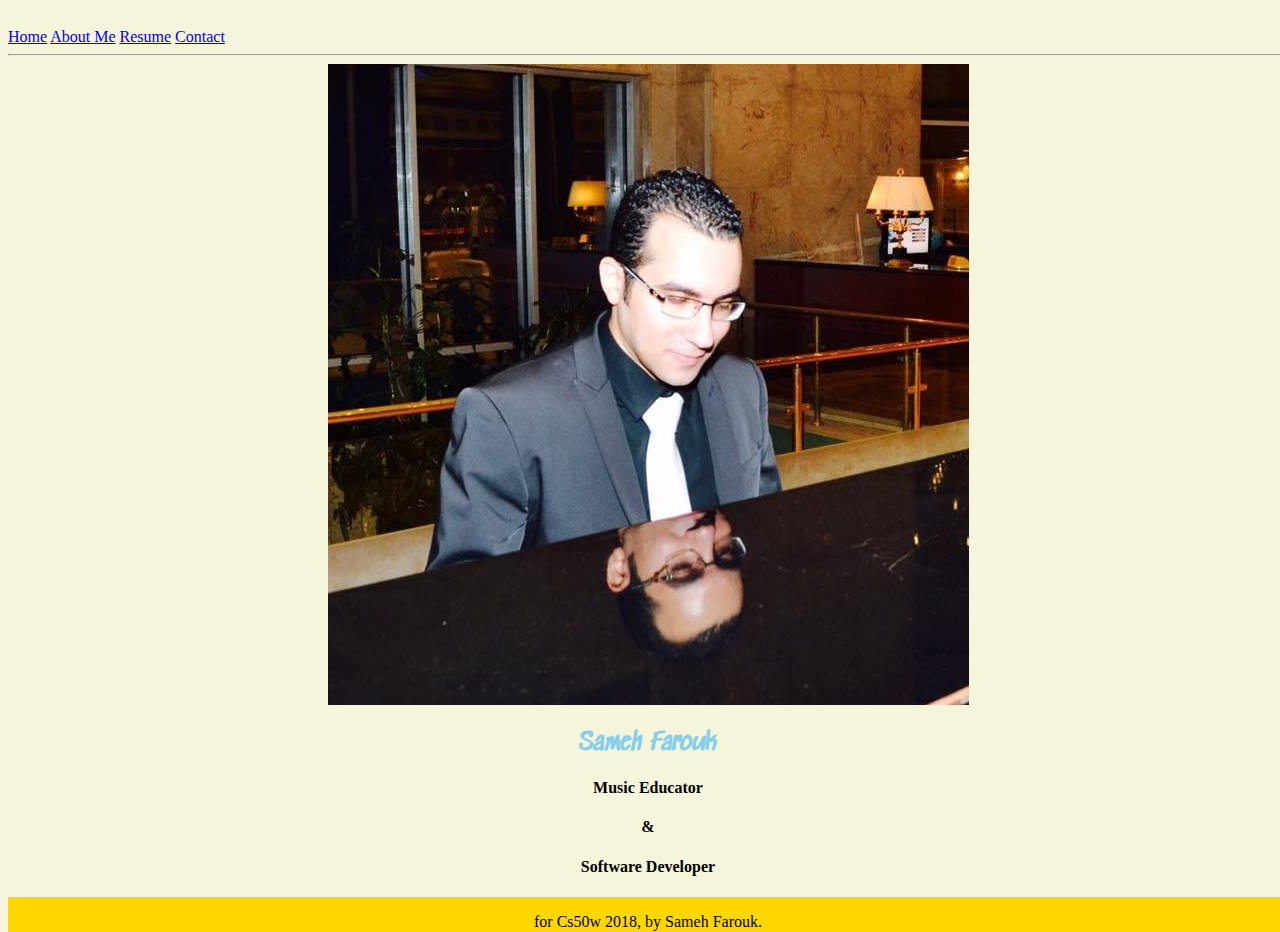
<file: index.html>
<!doctype html>
<html lang="en">

<head>
  <meta charset="utf-8">
  <meta name="viewport" content="width=device-width, initial-scale=1, shrink-to-fit=no">
  <meta name="description" content="Sameh Abouel-saad's Personal Website">
  <meta name="author" content="Sameh Abouel-saad">
  <link rel="icon" href="">

  <title>Home</title>

  <link href="style/style.css" rel="stylesheet">
  <link href="style/scss.css" rel="stylesheet">
  <link rel="stylesheet" href="https://stackpath.bootstrapcdn.com/bootstrap/4.1.3/css/bootstrap.min.css" integrity="sha384-MCw98/SFnGE8fJT3GXwEOngsV7Zt27NXFoaoApmYm81iuXoPkFOJwJ8ERdknLPMO"
    crossorigin="anonymous">
  <link href="https://fonts.googleapis.com/css?family=Sedgwick+Ave" rel="stylesheet">
</head>

<body>

  <div class="container-fluid">
    <div class="row ">
      <header class="col screen-only">
        <nav class="d-flex justify-content-around">
          <a href="#">Home</a>
          <a href="about.html">About Me</a>
          <a href="resume.html">Resume</a>
          <a href="contact.html">Contact</a>
        </nav>
        <hr>
      </header>
    </div>
    <main class="row align-items-center">
      <div class="col-sm-6">
        <img class="rounded-circle border border-info" src="resources/IMG2.jpg">
      </div>
      <div class="col-sm-6">
        <h2 class="name">Sameh Farouk</h2>
        <h4>Music Educator<h4>
            &
            <h4>Software Developer</h4>
      </div>


    </main>
    <footer class="row">
      <div class="col">
        <div class="copright screen-only">
          <p>for Cs50w 2018, by Sameh Farouk.</p>
        </div>
      </div>
    </footer>
  </div>
</body>

</html>
</file>
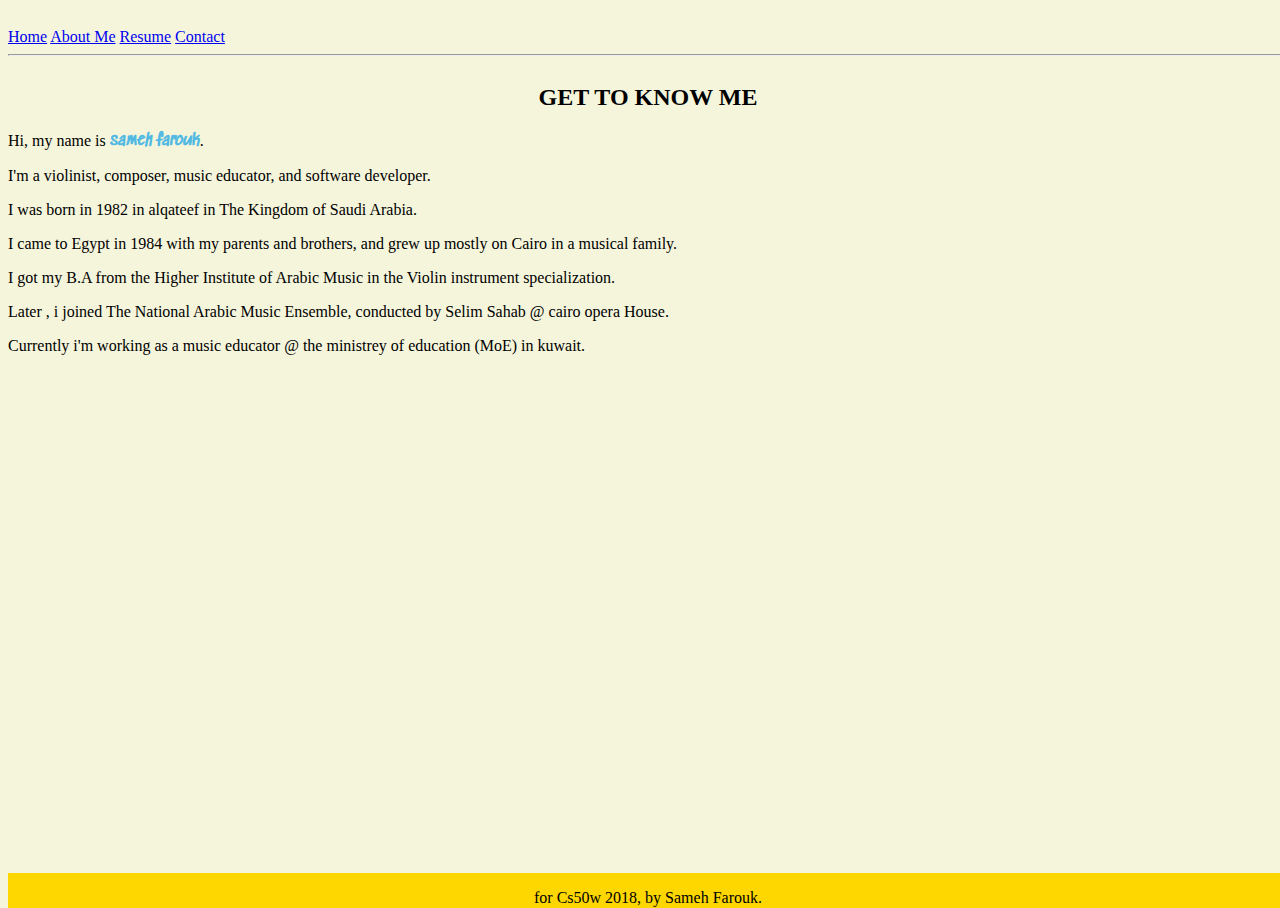
<file: about.html>
<!doctype html>
<html lang="en">

<head>
  <meta charset="utf-8">
  <meta name="viewport" content="width=device-width, initial-scale=1, shrink-to-fit=no">
  <meta name="description" content="Sameh Abouel-saad's Personal Website">
  <meta name="author" content="Sameh Abouel-saad">
  <link rel="icon" href="">

  <title>Home</title>

  <link href="style/style.css" rel="stylesheet">
  <link href="style/scss.css" rel="stylesheet">
  <link rel="stylesheet" href="https://stackpath.bootstrapcdn.com/bootstrap/4.1.3/css/bootstrap.min.css" integrity="sha384-MCw98/SFnGE8fJT3GXwEOngsV7Zt27NXFoaoApmYm81iuXoPkFOJwJ8ERdknLPMO"
    crossorigin="anonymous">
  <link href="https://fonts.googleapis.com/css?family=Sedgwick+Ave" rel="stylesheet">

</head>

<body>

  <div class="container-fluid">
    <div class="row ">
      <header class="col screen-only">
        <nav class="d-flex justify-content-around">
          <a href="index.html">Home</a>
          <a href="#">About Me</a>
          <a href="resume.html">Resume</a>
          <a href="contact.html">Contact</a>
        </nav>
        <hr>
      </header>
    </div>
    <main class="row align-items-center">
      <div class="col-md-6">
        <h2>GET TO KNOW ME</h2>
      </div>
      <div id="about" class="col-md-6">
          <p class="lead">Hi, my name is <span class="darkerName">sameh farouk</span>.</p>
          <p class="lead">I'm a violinist, composer, music educator, and software developer.</p>
          <p class="lead">I was born in 1982 in alqateef in The Kingdom of Saudi Arabia.</p>
          <p class="lead">I came to Egypt in 1984 with my parents and brothers, and grew up mostly on Cairo in a
            musical family.</p>
          <p class="lead">I got my B.A from the Higher Institute of Arabic Music in the Violin instrument
            specialization.</p>
          <p class="lead">Later , i joined The National Arabic Music Ensemble, conducted by Selim Sahab @ cairo opera
            House.</p>
          <p class="lead">Currently i'm working as a music educator @ the ministrey of education (MoE) in kuwait.</p>
      </div>
    </main>
    <footer class="row">
      <div class="col">
        <div class="copright screen-only">
          <p>for Cs50w 2018, by Sameh Farouk.</p>
        </div>
      </div>
    </footer>
  </div>
</body>

</html>
</file>
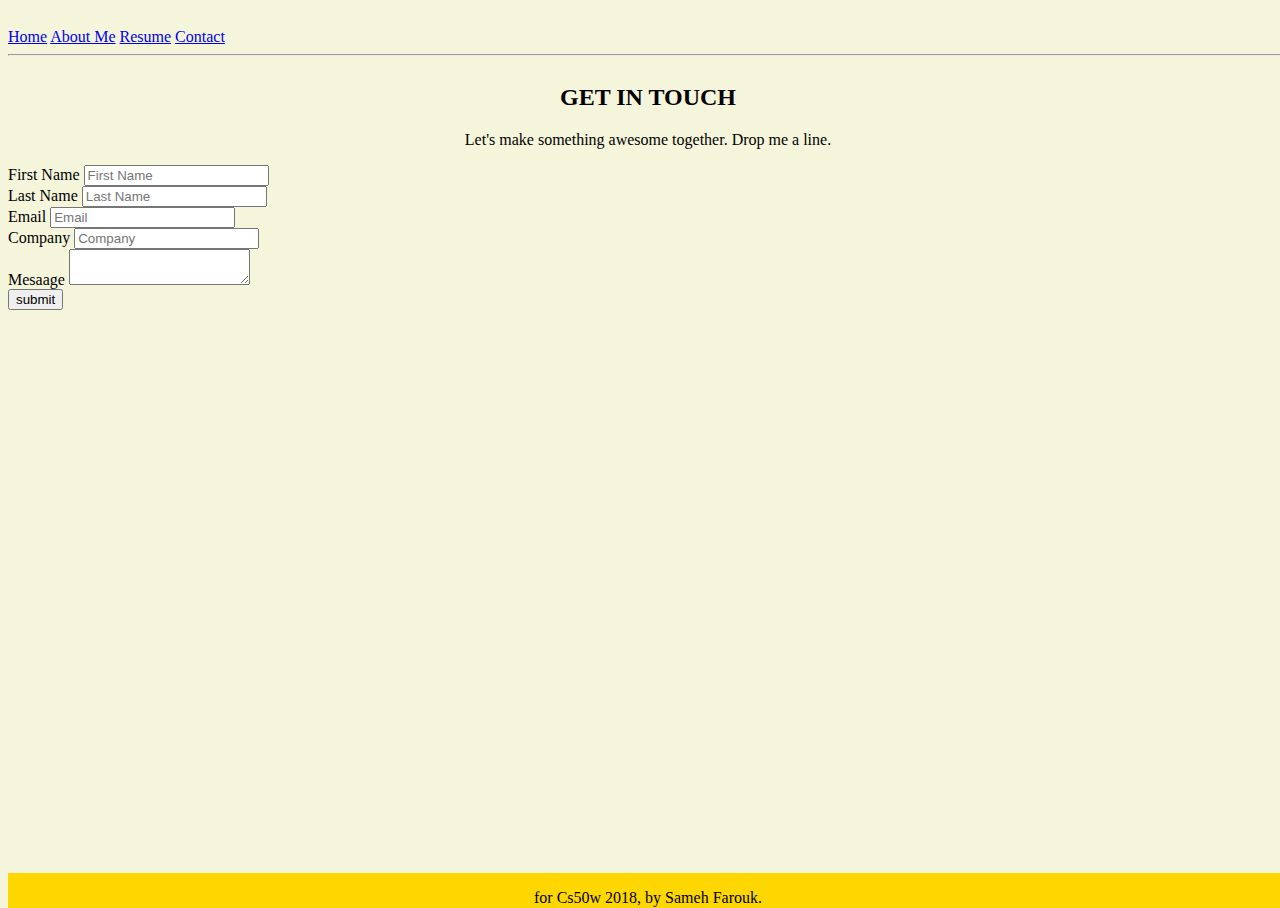
<file: contact.html>
<!doctype html>
<html lang="en">

<head>
  <meta charset="utf-8">
  <meta name="viewport" content="width=device-width, initial-scale=1, shrink-to-fit=no">
  <meta name="description" content="Sameh Abouel-saad's Personal Website">
  <meta name="author" content="Sameh Abouel-saad">
  <link rel="icon" href="">

  <title>Home</title>

  <link href="style/style.css" rel="stylesheet">
  <link href="style/scss.css" rel="stylesheet">
  <link rel="stylesheet" href="https://stackpath.bootstrapcdn.com/bootstrap/4.1.3/css/bootstrap.min.css" integrity="sha384-MCw98/SFnGE8fJT3GXwEOngsV7Zt27NXFoaoApmYm81iuXoPkFOJwJ8ERdknLPMO"
    crossorigin="anonymous">
  <link href="https://fonts.googleapis.com/css?family=Sedgwick+Ave" rel="stylesheet">

</head>

<body>

  <div class="container-fluid">
    <div class="row ">
      <header class="col screen-only">
        <nav class="d-flex justify-content-around">
          <a href="index.html">Home</a>
          <a href="about.html">About Me</a>
          <a href="resume.html">Resume</a>
          <a href="#">Contact</a>
        </nav>
        <hr>
      </header>
    </div>
    <main class="row align-items-center">
      <div class="col-md-6">
        <h2>GET IN TOUCH</h2>
      </div>
      <div class="col-md-6">
        <blockquote>Let's make something awesome together.
          Drop me a line.</blockquote>
        <form id="contact">
          <div class="form-row">
            <div class="form-group col-md-6">
              <label for="inputName1">First Name</label>
              <input type="text" class="form-control" id="inputName1" placeholder="First Name">
            </div>
            <div class="form-group col-md-6">
              <label for="inputName2">Last Name</label>
              <input type="text" class="form-control" id="inputName2" placeholder="Last Name">
            </div>
          </div>
          <div class="form-group">
            <label for="inputEmail">Email</label>
            <input type="email" class="form-control" id="inputEmail" placeholder="Email">
          </div>
          <div class="form-group">
            <label for="inputCompany">Company</label>
            <input type="text" class="form-control" id="inputCompany" placeholder="Company">
          </div>
          <div class="form-group">
            <label for="inputMessage">Mesaage</label>

            <textarea class="form-control" name="message" id="inputMessage">
                                    </textarea>
          </div>
          <div class="form-group">

            <button type="submit" class="btn btn-primary">submit</button>
          </div>
        </form>
      </div>
    </main>
    <footer class="row">
      <div class="col">
        <div class="copright screen-only">
          <p>for Cs50w 2018, by Sameh Farouk.</p>
        </div>
      </div>
    </footer>
  </div>
</body>

</html>
</file>
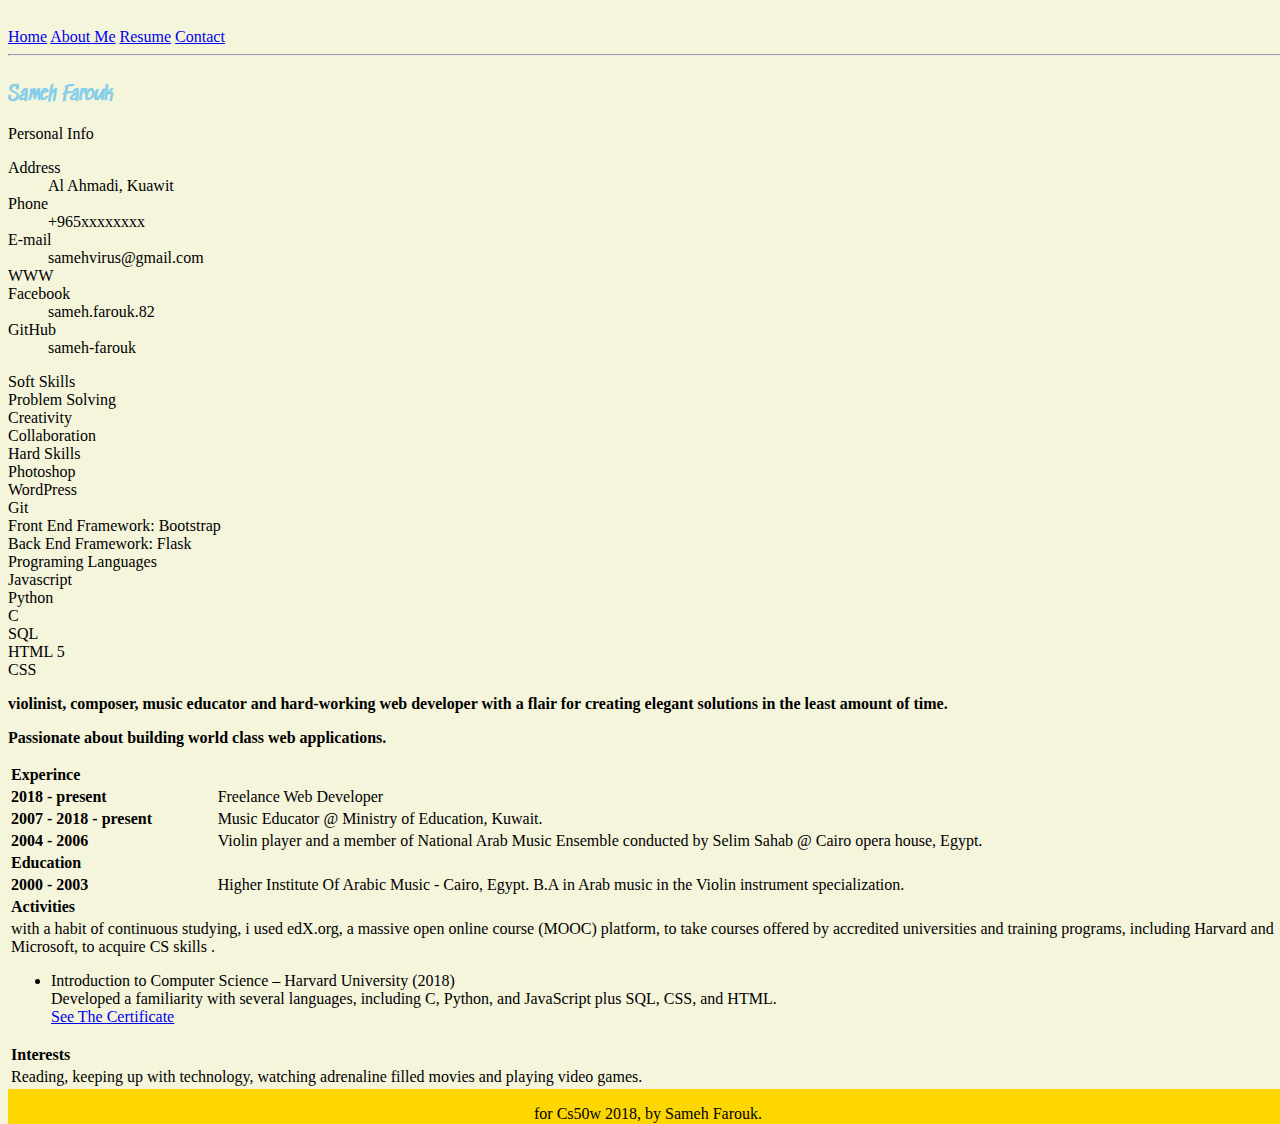
<file: resume.html>
<!doctype html>
<html lang="en">

<head>
    <meta charset="utf-8">
    <meta name="viewport" content="width=device-width, initial-scale=1, shrink-to-fit=no">
    <meta name="description" content="Sameh Abouel-saad's Personal Website">
    <meta name="author" content="Sameh Abouel-saad">
    <link rel="icon" href="">

    <title>Home</title>

    <link href="style/style.css" rel="stylesheet">
    <link href="style/scss.css" rel="stylesheet">
    <link rel="stylesheet" href="https://stackpath.bootstrapcdn.com/bootstrap/4.1.3/css/bootstrap.min.css" integrity="sha384-MCw98/SFnGE8fJT3GXwEOngsV7Zt27NXFoaoApmYm81iuXoPkFOJwJ8ERdknLPMO"
        crossorigin="anonymous">
    <link href="https://fonts.googleapis.com/css?family=Sedgwick+Ave" rel="stylesheet">

</head>

<body>
    <div class="container-fluid">
        <div class="row">
            <header class="col screen-only">
                <nav class="d-flex justify-content-around">
                    <a href="index.html">Home</a>
                    <a href="about.html">About Me</a>
                    <a href="#">Resume</a>
                    <a href="contact.html">Contact</a>
                </nav>
                <hr>
            </header>
        </div>
        <div>
            <h3 class="name"><span class="text-dark">S</span>ameh <span class="text-dark">F</span>arouk</h3>
        </div>
        <main class="row">
            <div class="col-md-3 side">
                <div class="card border-dark mb-3">
                    <div class="card-header">Personal Info</div>
                    <div class="card-body text-dark">
                        <dl>
                            <dt>Address</dt>
                            <dd>Al Ahmadi, Kuawit</dd>
                            <dt>Phone</dt>
                            <dd>+965xxxxxxxx</dd>
                            <dt>E-mail</dt>
                            <dd>samehvirus@gmail.com</dd>
                            <dt>WWW</dt>
                            <dd></dd>
                            <dt>Facebook</dt>
                            <dd>sameh.farouk.82</dd>
                            <dt>GitHub</dt>
                            <dd>sameh-farouk</dd>
                        </dl>
                    </div>
                </div>
                <div class="card border-dark mb-3">
                    <div class="card-header">Soft Skills</div>
                    <div class="card-body text-dark">
                        <ul>
                            <li>Problem Solving</li>
                            <li>Creativity</li>
                            <li>Collaboration</li>
                        </ul>
                    </div>
                </div>
                <div class="card border-dark mb-3">
                    <div class="card-header">Hard Skills</div>
                    <div class="card-body text-dark">
                        <ul>
                            <li>Photoshop</li>
                            <li>WordPress</li>
                            <li>Git</li>
                            <li>Front End Framework: Bootstrap</li>
                            <li>Back End Framework: Flask</li>
                        </ul>
                    </div>
                </div>
                <div class="card border-dark mb-3 ">
                    <div class="card-header">Programing Languages</div>
                    <div class="card-body text-dark">
                        <ul>
                            <li>Javascript</li>
                            <li>Python</li>
                            <li>C</li>
                            <li>SQL</li>
                            <li>HTML 5</li>
                            <li>CSS</li>
                        </ul>
                    </div>
                </div>
            </div>
            <div id="resume" class="col-md-9">
                    <p class="lead"><b>
                    violinist, composer, music educator and hard-working web developer with a flair for creating elegant solutions in the least amount of time.</b></p>
                    <p class="lead"><b>Passionate about building world class web applications.</b></p>
                <table class="table table-responsive">
                    <tr>
                        <th class="table-dark" colspan="2">Experince</th>
                    </tr>
                    <tr>
                        <th>2018 - present</th>
                        <td>Freelance Web Developer</td>
                    </tr>
                    <tr>
                        <th>2007 - 2018 - present</th>
                        <td>Music Educator @ Ministry of Education, Kuwait.</td>
                    </tr>
                    <tr>
                        <th>2004 - 2006</th>
                        <td>Violin player and a member of National Arab Music Ensemble conducted by Selim Sahab @ Cairo
                            opera
                            house, Egypt.</td>
                    </tr>
                    <tr>
                        <th class="table-dark" colspan="2">Education</th>
                    </tr>
                    <tr>
                        <th>2000 - 2003</th>
                        <td>Higher Institute Of Arabic Music - Cairo, Egypt.
                            B.A in Arab music in the Violin instrument specialization.</td>
                    </tr>

                    <tr>
                        <th class="table-dark" colspan="2">Activities</th>
                    </tr>
                    <tr>
                        <td colspan="2">
                            with a habit of continuous studying, i used edX.org, a massive open online course (MOOC)
                            platform, to
                            take courses offered by accredited universities and training programs, including Harvard
                            and Microsoft,
                            to acquire CS skills .
                            <ul>
                                <li>Introduction to Computer Science – Harvard University (2018)</li>
                                Developed a familiarity with several languages, including C, Python, and JavaScript
                                plus SQL, CSS, and HTML.<br>
                                <a href="resources/HarvardX CS50 Certificate | edX.pdf" target="_blank">See The Certificate</a>
                            </ul>

                        </td>
                    </tr>

                    <tr>
                        <th class="table-dark" colspan="2">Interests</th>
                    </tr>
                    <tr>
                        <td colspan="2">
                            Reading, keeping up with technology, watching adrenaline filled movies and playing video
                            games.</td>
                    </tr>
                </table>
            </div>
        </main>
        <footer class="row">
            <div class="col">
                <div class="copright screen-only">
                    <p>for Cs50w 2018, by Sameh Farouk.</p>
                </div>
            </div>
        </footer>
    </div>
</body>

</html>
</file>
<file: style/style.css>
html, body {
  width: 100%;
  height: 100%;
  background-color: beige!important;
}

header {
  padding-top: 20px;
}

main {
  flex-grow: 1;
}

main, footer{
  text-align: center;
}

footer{
  background-color: gold;
  height: 35px;
}

#about {
  text-align: justify;
}

#contact, #resume {
  text-align: left;
}

.container-fluid {
  min-height: 100%;
  display: flex;
  flex-direction: column;
  align-items: stretch;
}

.name {
  color: skyblue;
  font-family: 'Sedgwick Ave', cursive;
    font-weight: bolder;
}

.rounded-circle {
  max-width: 80%;
  height: auto;   
}

.side {
  text-align: left;
}
.side ul {
  margin: 0;
  padding: 0;
  list-style: none;

}

@media print {
  html, body {
    background-color: white;
  }
  .screen-only {
    display: none;
  }

}

@media (max-width: 767.98px) {
  .rounded-circle {
    width: 60vw;
  }
}

@media (max-width: 575.98px) {   
    .rounded-circle {
      width: 50vw;
    } 
}
</file>
<file: style/scss.css>
.side {
  text-align: left;
}
.side ul {
  margin: 0;
  padding: 0;
  list-style: none;
}

footer {
  background-color: gold;
}

.darkerName {
  color: skyblue;
  font-family: "Sedgwick Ave", cursive;
  font-weight: bolder;
}

.darkerName {
  color: #52b9e2;
}

/*# sourceMappingURL=scss.css.map */
</file>
